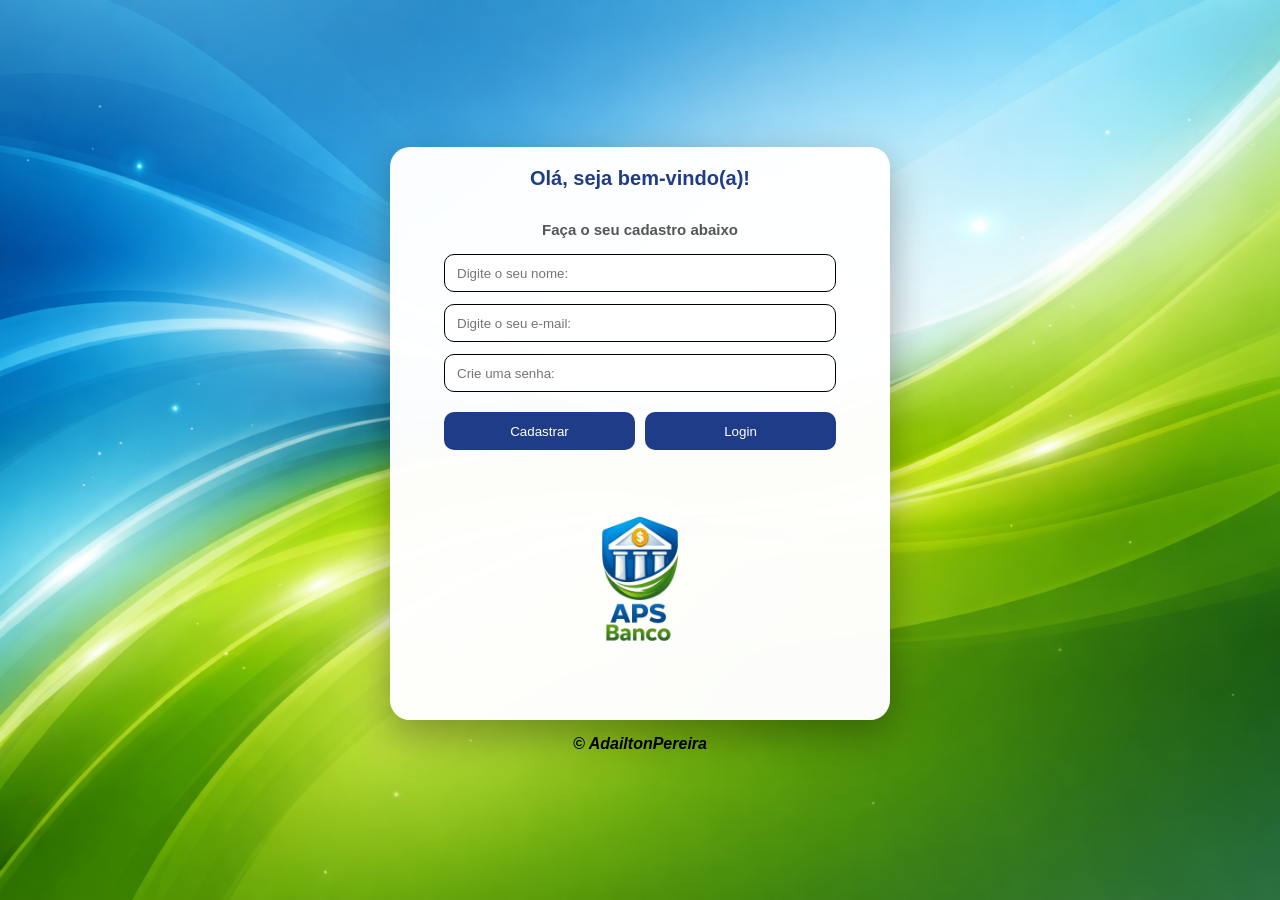
<file: frontend/index.html>
<!DOCTYPE html>
<html lang="en">
<head>
    <meta charset="UTF-8">
    <meta name="viewport" content="width=device-width, initial-scale=1.0">
    <title>Cadastrar - APS Sistema Bancário</title>
    <link rel="stylesheet" href="cadastro/cadastro.css">
</head>
<body>

    <section class = "card">
        <h1 id="tituloCadastro"> Olá, seja bem-vindo(a)! </h1>
        <h2 id="tituloCadastro2">Faça o seu cadastro abaixo</h2>

        <form class="form" id="formCadastro">
            <input type="text" name="nome" id="nome" placeholder="Digite o seu nome:" required>
            <input type="email" name="e-mail" id="email" placeholder="Digite o seu e-mail:" required>
            <input type="password" name="senha" id="senha" placeholder="Crie uma senha:" required>  
            
            <div class="botoes">
               <button type="submit" id="cadastro">Cadastrar</button>
               <button type="button" id="jaTemConta">Login</button>
            </div>
        </form>

            <img src="imagens/bancoaps__3_-removebg-preview.png" alt="logo" id="img">

            <div id="msg">
    </section>

    <script src="cadastro/cadastro.js"></script>

    <footer>
        <p>&copy; AdailtonPereira</p>
    </footer>
    
</body>
</html>
</file>
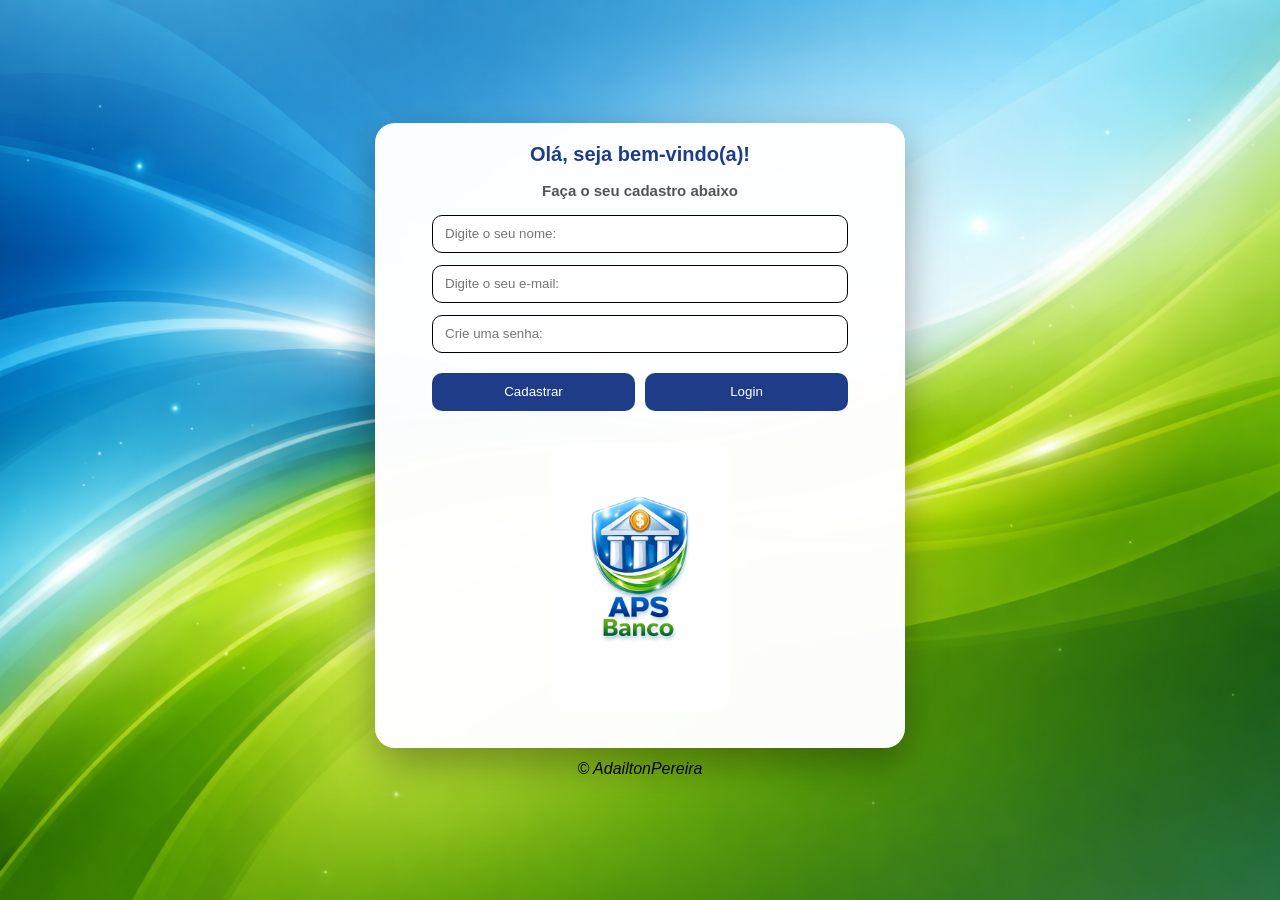
<file: frontend/sistemaBancario/index.html>
<!DOCTYPE html>
<html lang="en">
<head>
    <meta charset="UTF-8">
    <meta name="viewport" content="width=device-width, initial-scale=1.0">
    <title>Cadastrar - APS Sistema Bancário</title>
    <link rel="stylesheet" href="cadastro.css">
</head>
<body>

    <section class = "card">
        <h1 id="tituloCadastro"> Olá, seja bem-vindo(a)! </h1>
        <h2 id="tituloCadastro2">Faça o seu cadastro abaixo</h2>

        <form class="form" id="formCadastro">
            <input type="text" name="nome" id="nome" placeholder="Digite o seu nome:" required>
            <input type="email" name="e-mail" id="email" placeholder="Digite o seu e-mail:" required>
            <input type="password" name="senha" id="senha" placeholder="Crie uma senha:" required>  
            
            <div class="botoes">
               <button type="submit" id="cadastro">Cadastrar</button>
               <button type="button" id="jaTemConta">Login</button>
            </div>
        </form>

            <img src="logoimg.png" alt="logo" id="img">

            <div id="msg">
    </section>

    <script src="cadastro.js"></script>

    <footer>
        <p>&copy; AdailtonPereira</p>
    </footer>
    
</body>
</html>
</file>
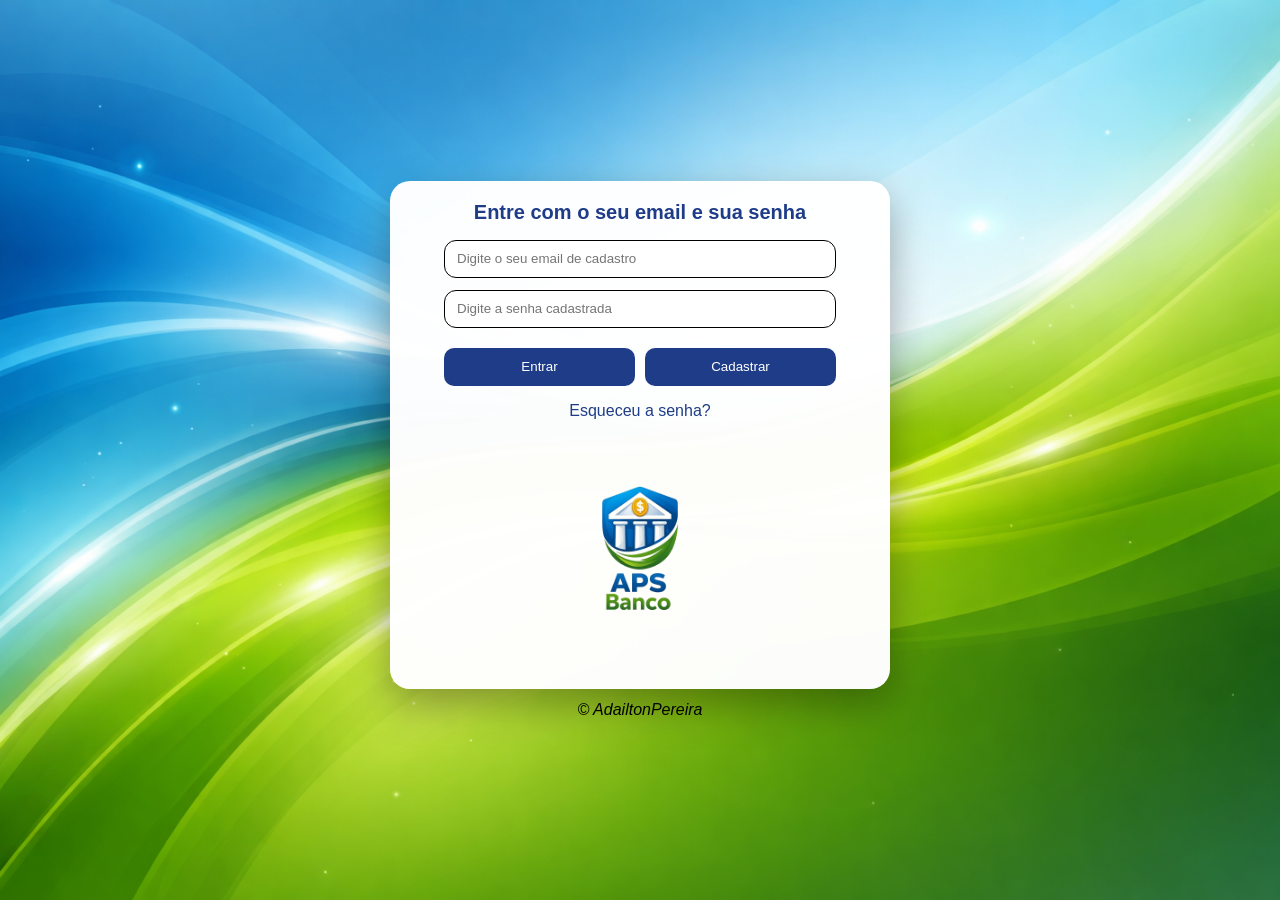
<file: frontend/login.html>
<!DOCTYPE html>
<html lang="en">
<head>
    <meta charset="UTF-8">
    <meta name="viewport" content="width=device-width, initial-scale=1.0">
    <title>Login - APS Sistema Bancário</title>
    <link rel="stylesheet" href="login.css">
</head>
<body>
    <section class="card">
        <h1 class="tituloLogin">Entre com o seu email e sua senha</h1>

        <form id="formLogin" class="form">
            <input type="email" name="email" id="email" placeholder="Digite o seu email de cadastro" required>
            <input type="password" name="senha" id="senha" placeholder="Digite a senha cadastrada" required>

            <div class="botoes">
            <button type="submit" id="login">Entrar</button>
            <button type="button" id="cadastroTela">Cadastrar</button>
        </div>
        </form>

        <div class="esqueceuSenha">
            <a href="esqueci-senha.html" class="esqueceuSenha">Esqueceu a senha?</a>
        </div>

        <img src="bancoaps__3_-removebg-preview.png" alt="logo" class="img">

        <div id="msg"></div>

        

    </section>

    <footer>
        &copy; AdailtonPereira
    </footer>

<script src="login.js"></script>
</body>
</html>
</file>
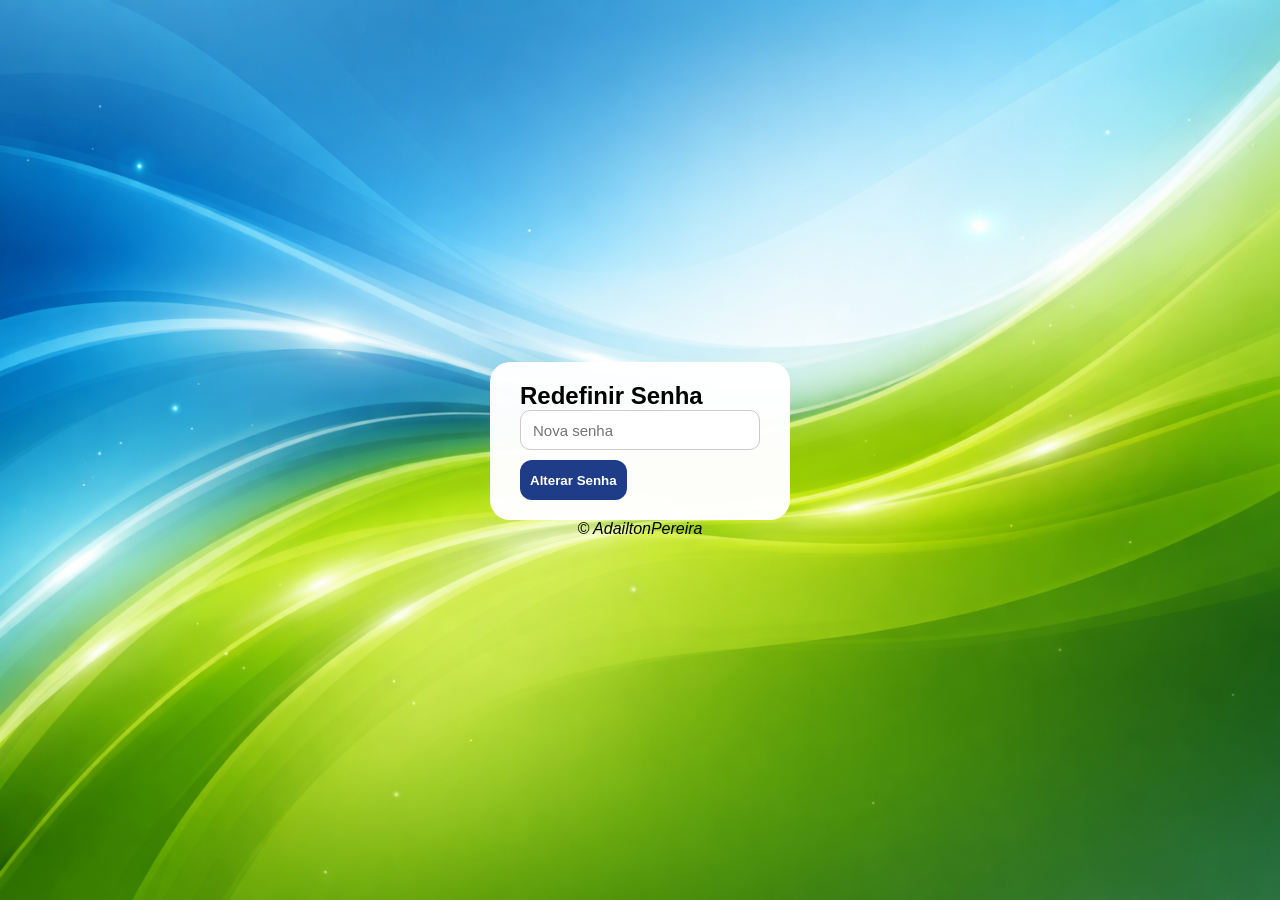
<file: frontend/reset-senha.html>
<!DOCTYPE html>
<html lang="en">
<head>
    <meta charset="UTF-8">
    <meta name="viewport" content="width=device-width, initial-scale=1.0">
    <title>Reset Senha</title>
    <link rel="stylesheet" href="reset-senha.css">
</head>
<body>
    <section id="card">
        <div id="formResetSenha">
            <h2>Redefinir Senha</h2>

            <input type="password" id="novaSenha" placeholder="Nova senha">
            <button onclick="resetarSenha()">Alterar Senha</button>
        </div>
    </section>
</body>

<footer>
        <p>&copy; AdailtonPereira</p>
</footer>

<script src="reset.js"></script>
</html>
</file>
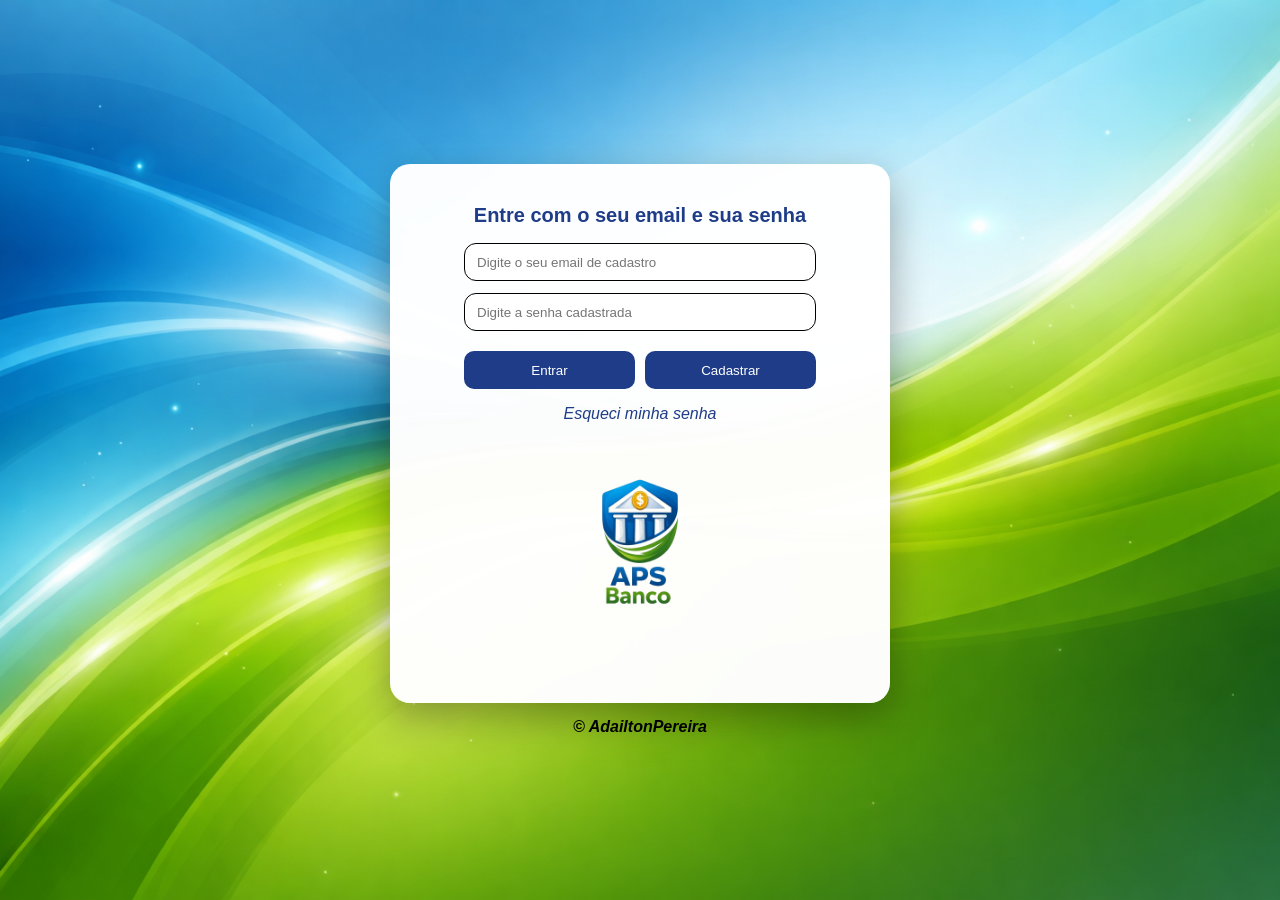
<file: frontend/login/login.html>
<!DOCTYPE html>
<html lang="pt-BR">

<head>
    <meta charset="UTF-8">
    <meta name="viewport" content="width=device-width, initial-scale=1.0">

    <title>Login - APS Sistema Bancário</title>

    <link rel="stylesheet" href="login.css">
</head>

<body>

    <section class="card">

        <h1 class="tituloLogin">
            Entre com o seu email e sua senha
        </h1>

        <form id="formLogin" class="form">

            <input
                type="email"
                name="email"
                id="email"
                placeholder="Digite o seu email de cadastro"
                required
            >

            <input
                type="password"
                name="senha"
                id="senha"
                placeholder="Digite a senha cadastrada"
                required
            >

            <div class="botoes">

                <button type="submit" id="login">
                    Entrar
                </button>

                <button type="button" id="cadastroTela">
                    Cadastrar
                </button>

            </div>

        </form>

        <div class="esqueciSenha">
            <a href="../esqueci-senha/esqueci-senha.html">
                Esqueci minha senha
            </a>
        </div>

        <img
            src="../imagens/bancoaps__3_-removebg-preview.png"
            alt="Logo APS Sistema Bancário"
            class="img"
        >

        <div id="msg"></div>

    </section>

    <footer>
        &copy; AdailtonPereira
    </footer>

    <script src="login.js"></script>

</body>

</html>
</file>
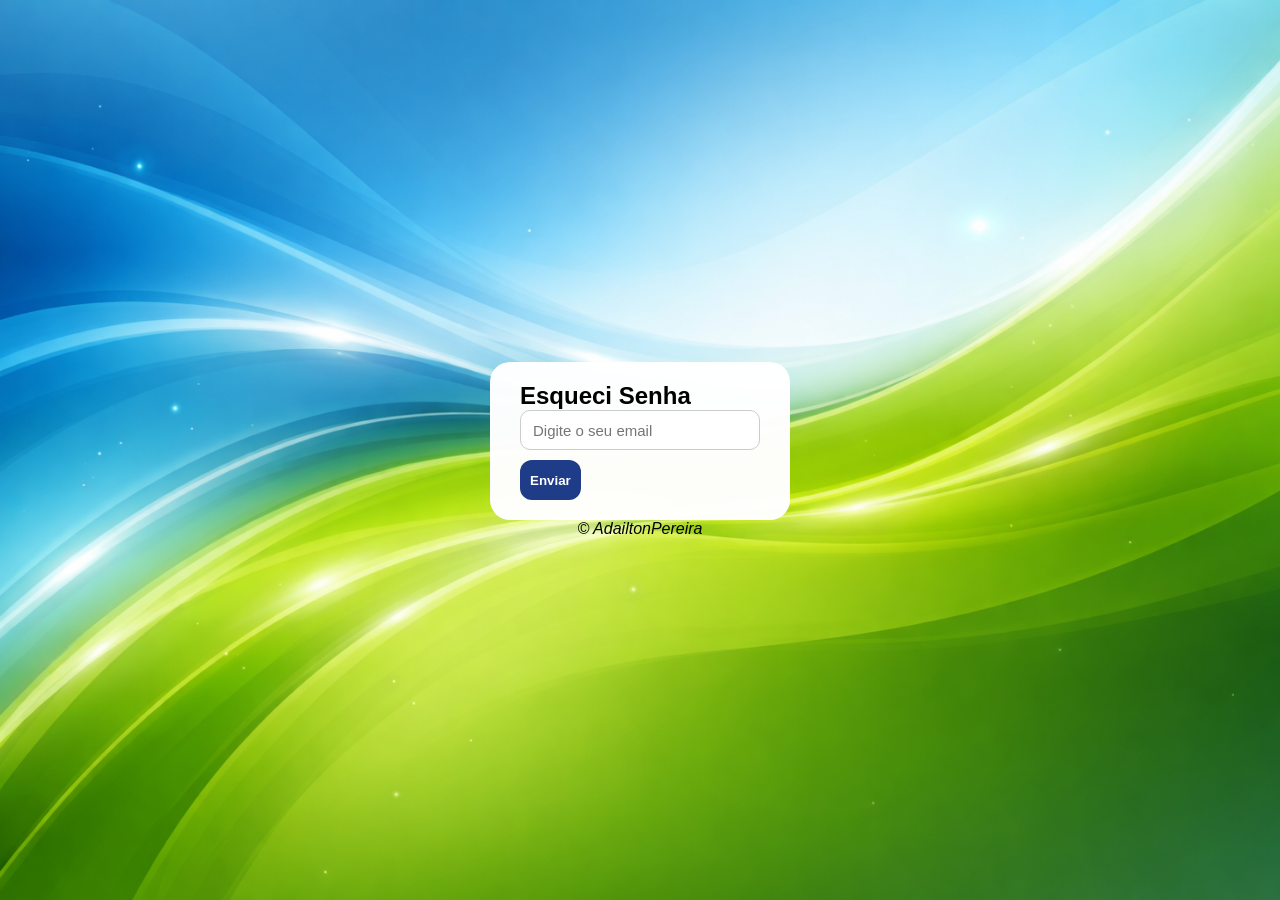
<file: frontend/sistemaBancario/esqueci-senha.html>
<!DOCTYPE html>
<html lang="en">
<head>
    <meta charset="UTF-8">
    <meta name="viewport" content="width=device-width, initial-scale=1.0">
    <title>Esqueci Senha</title>
    <link rel="stylesheet" href="esqueci-senha.css">
</head>
<body>
   <section id="card">
    <div id="formDeEsqueceuSenha">
        <h2>Esqueci Senha</h2>
        <input type="email" placeholder="Digite o seu email" id="email">
        <button onclick="enviarEmail()">Enviar</button>
    </div>
   </section> 
   
<footer>
        <p>&copy; AdailtonPereira</p>
    </footer>

</body>
<script src="esqueci-senha.js"></script>
</html>
</file>
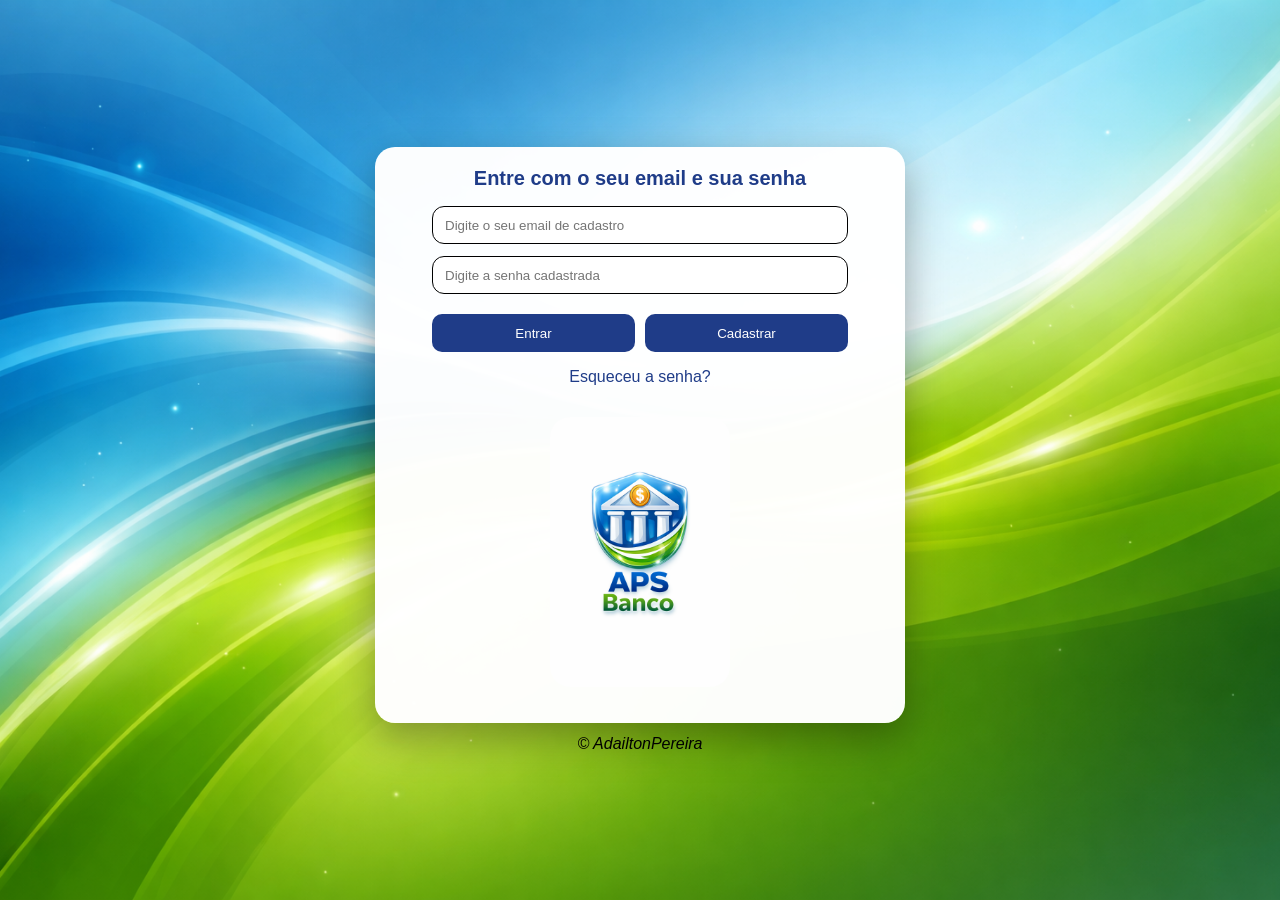
<file: frontend/sistemaBancario/login.html>
<!DOCTYPE html>
<html lang="en">
<head>
    <meta charset="UTF-8">
    <meta name="viewport" content="width=device-width, initial-scale=1.0">
    <title>Login - APS Sistema Bancário</title>
    <link rel="stylesheet" href="login.css">
</head>
<body>
    <section class="card">
        <h1 class="tituloLogin">Entre com o seu email e sua senha</h1>

        <form id="formLogin" class="form">
            <input type="email" name="email" id="email" placeholder="Digite o seu email de cadastro" required>
            <input type="password" name="senha" id="senha" placeholder="Digite a senha cadastrada" required>

            <div class="botoes">
            <button type="submit" id="login">Entrar</button>
            <button type="button" id="cadastroTela">Cadastrar</button>
        </div>
        </form>

        <div class="esqueceuSenha">
            <a href="esqueci-senha.html" class="esqueceuSenha">Esqueceu a senha?</a>
        </div>

        <img src="logoimg.png" alt="logo" class="img">

        <div id="msg"></div>

        

    </section>

    <footer>
        &copy; AdailtonPereira
    </footer>

<script src="login.js"></script>
</body>
</html>
</file>
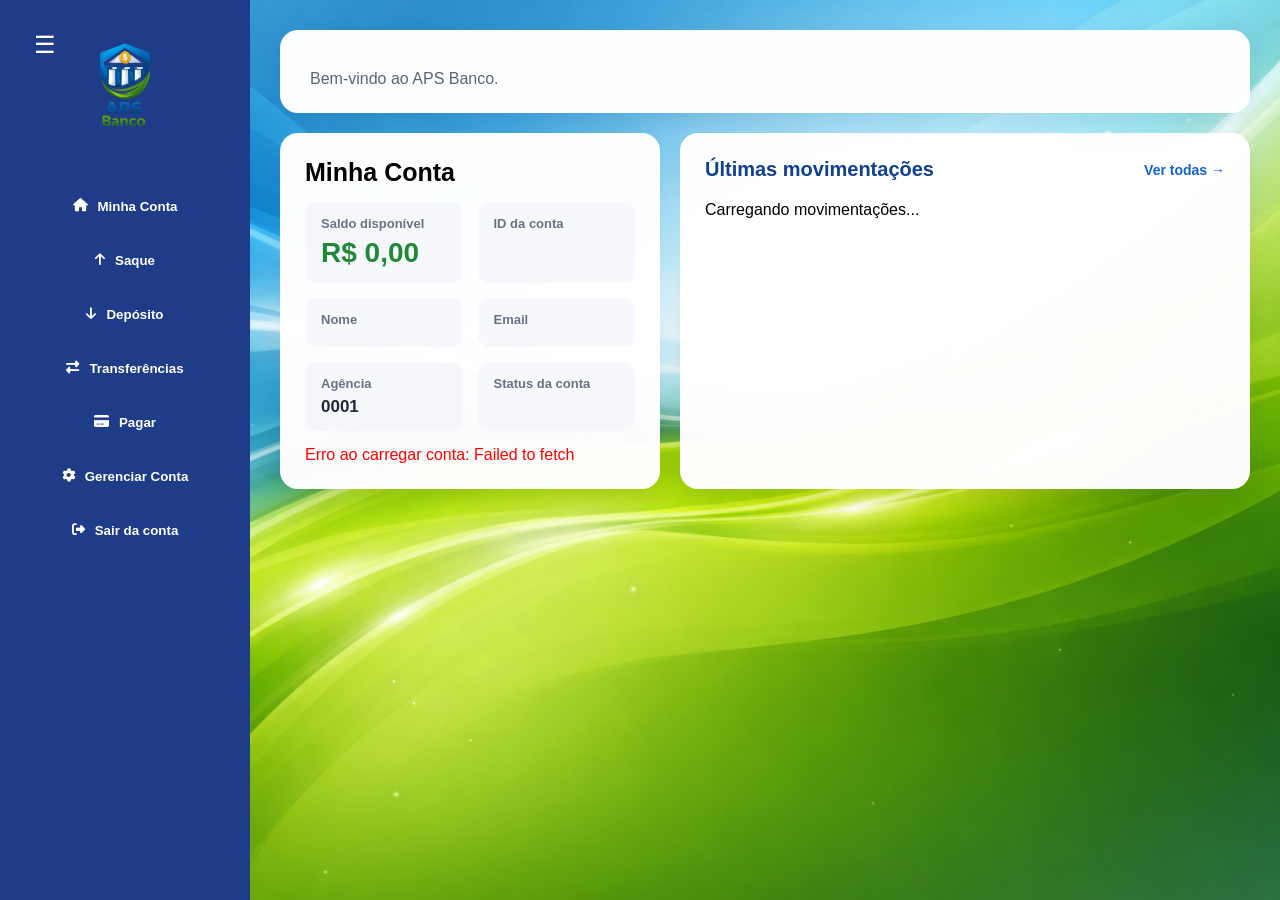
<file: frontend/telaInicial/telainicial.html>
<!DOCTYPE html>
<html lang="pt-BR">

<head>
    <meta charset="UTF-8">
    <meta name="viewport" content="width=device-width, initial-scale=1.0">
    <title>Tela Inicial - APS - Sistema Bancário</title>
    <link rel="stylesheet" href="telainicial.css">
    <link rel="stylesheet" href="https://cdnjs.cloudflare.com/ajax/libs/font-awesome/6.7.2/css/all.min.css" </head>

<body>


    <aside id="sidebar">
        <img src="../imagens/bancoaps__3_-removebg-preview.png" alt="logo" id="img">

        <div class="botoes">
            <button id="btnConta"> <i class="fa-solid fa-house"></i>Minha Conta</button>
            <button id="btnsaque"><i class="fa-solid fa-arrow-up"></i>Saque</button>
            <button id="btndeposito"><i class="fa-solid fa-arrow-down"></i> Depósito</button>
            <button id="btntransferencia"><i class="fa-solid fa-right-left"></i>Transferências</button>
            <button id="btnPagar"><i class="fa-solid fa-credit-card"></i>Pagar</button>
            <button id="btngerenciarConta"><i class="fa-solid fa-gear"></i>Gerenciar Conta</button>
            <button id="btnLogout"><i class="fa-solid fa-right-from-bracket"></i>Sair da conta</button>
        </div>
    </aside>

    <main>

        <button id="btnMenu">☰</button>
        <section id="dashboard">

            <div id="cardBoasVindas" class="card-dashboard">
                <h1 id="boasVindas"></h1>
                <p>Bem-vindo ao APS Banco.</p>
            </div>

            <div id="conta" class="card-dashboard">
                <h1>Minha Conta</h1>

                <div class="dados-conta">
                    <div>
                        <span>Saldo disponível</span>
                        <strong id="valorSaldoConta">R$ 0,00</strong>
                    </div>

                    <div>
                        <span>ID da conta</span>
                        <strong id="idConta"></strong>
                    </div>
                </div>

                <div class="dados-pessoais">
                    <div>
                        <span>Nome</span>
                        <strong id="nomeCliente"></strong>
                    </div>

                    <div>
                        <span>Email</span>
                        <strong id="emailCliente"></strong>
                    </div>
                </div>

                <div class="dados-conta">
                    <div>
                        <span>Agência</span>
                        <strong>0001</strong>
                    </div>

                    <div>
                        <span>Status da conta</span>
                        <strong id="statusConta"></strong>
                    </div>
                </div>

                <p id="msgConta"></p>
            </div>

            <div id="movimentacoes" class="card-dashboard">
                <div class="titulo-movimentacoes">
                    <h2>Últimas movimentações</h2>
                    <button id="verTodas" class="verTodas">Ver todas → </button>
                </div>

                <div id="listarMovimentacoes">
                    <p>Carregando movimentações...</p>
                </div>
            </div>
        </section>

        <div id="saque" class="secao" style="display: none;">

            <div class="card-operacao">

                <h2>Realizar saque</h2>

                <p class="descricao-operacao">
                    Informe o valor que deseja retirar da sua conta.
                </p>

                <label for="valorSaque">Valor do saque</label>

                <input type="number" id="valorSaque" placeholder="Digite o valor" min="0.01" step="0.01" required>

                <button id="confirmarSaque">Sacar</button>

                <p id="msgSaque"></p>

            </div>


            <div class="card-operacao">

                <div class="titulo-operacao">

                    <h2>Últimos saques</h2>

                    <button id="verTodas" class="verTodas">
                        Ver todos →
                    </button>

                </div>

                <div id="listarSaques">
                    <p>Carregando saques...</p>
                </div>

            </div>

        </div>


        <div id="deposito" class="secao" style="display: none;">

            <div class="card-operacao">

                <h2>Realizar depósito</h2>

                <p class="descricao-operacao">
                    Informe o valor que deseja adicionar à sua conta.
                </p>

                <label for="valorDeposito">Valor do depósito</label>

                <input type="number" id="valorDeposito" placeholder="Digite o valor" min="0.01" step="0.01" required>

                <button id="confirmarDeposito">
                    Depositar
                </button>

                <p id="msgDeposito"></p>

            </div>


            <div class="card-operacao">

                <div class="titulo-operacao">

                    <h2>Últimos depósitos</h2>

                    <button id="verTodas" class="verTodas">
                        Ver todos →
                    </button>

                </div>

                <div id="listarDepositos">
                    <p>Carregando depósitos...</p>
                </div>

            </div>

        </div>


        <div id="transferencia" class="secao" style="display: none;">

            <div class="card-operacao">

                <h2>Realizar transferência</h2>

                <p class="descricao-operacao">
                    Preencha os dados da conta que receberá a transferência.
                </p>

                <label for="idDestino">ID da conta de destino</label>

                <input type="number" id="idDestino" placeholder="Digite o ID da conta" required>

                <label for="valorTransferencia">Valor da transferência</label>

                <input type="number" id="valorTransferencia" placeholder="Digite o valor" min="0.01" step="0.01"
                    required>

                <label for="senhaTransferir">Sua senha</label>

                <input type="password" id="senhaTransferir" placeholder="Digite sua senha" required>

                <button id="confirmarTransferencia">
                    Transferir
                </button>

                <p id="msgTransferencia"></p>

            </div>


            <div class="card-operacao">

                <div class="titulo-operacao">

                    <h2>Últimas transferências</h2>

                    <button id="verTodas" class="verTodas">
                        Ver todas →
                    </button>

                </div>

                <div id="listarTransferencias">
                    <p>Carregando transferências...</p>
                </div>

            </div>

        </div>


        <div id="pagar" class="secao" style="display: none;">

            <div class="card-operacao">

                <h2>Realizar pagamento</h2>

                <p class="descricao-operacao">
                    Informe o código do pagamento que deseja realizar.
                </p>

                <label for="idCodigo">Código do pagamento</label>

                <input type="text" id="idCodigo" placeholder="Digite o código" required>

                <button id="confirmarPagamento">
                    Pagar
                </button>

                <p id="msgPagar"></p>

            </div>


            <div class="card-operacao">

                <div class="titulo-operacao">

                    <h2>Últimos pagamentos</h2>

                    <button id="verTodas" class="verTodas">
                        Ver todos →
                    </button>

                </div>

                <div id="listarPagamentos">
                    <p>Carregando pagamentos...</p>
                </div>

            </div>

        </div>


        <div id="gerenciarConta" class="secao" style="display: none;">

            <div class="cabecalho-secao">
                <h2>Gerenciar conta</h2>

                <p>
                    Gerencie os dados e as configurações da sua conta.
                </p>
            </div>

            <div id="opcoesConta" class="grid-gerenciamento">

                <button id="btnStatusConta" class="card-gerenciamento">
                    <span class="icone-gerenciamento">◉</span>

                    <strong>Status da conta</strong>

                    <small>
                        Ative ou desative sua conta
                    </small>
                </button>

                <button id="btnAtualizar" class="card-gerenciamento">
                    <span class="icone-gerenciamento">✎</span>

                    <strong>Atualizar dados</strong>

                    <small>
                        Altere seu nome ou email
                    </small>
                </button>

                <div id="btnHistorico" class="card-gerenciamento card-historico">

                    <div class="cabecalho-historico">
                        <span class="icone-gerenciamento">☷</span>

                        <strong>Histórico</strong>

                        <small>
                            Consulte suas movimentações
                        </small>
                    </div>

                    <form id="formHistorico">

                        <div class="filtros-historico">

                            <div class="grupo-filtro">
                                <span class="titulo-filtro">TIPO DA OPERAÇÃO</span>

                                <label>
                                    <input type="checkbox" id="opcaoPagamento" value="PAGAMENTO">
                                    PAGAMENTOS
                                </label>

                                <label>
                                    <input type="checkbox" id="opcaoSaque" value="SAQUE">
                                    SAQUES
                                </label>

                                <label>
                                    <input type="checkbox" id="opcaoDepositos" value="DEPOSITO">
                                    DEPÓSITOS
                                </label>

                                <label>
                                    <input type="checkbox" id="opcaoTransferencias">
                                    TRANSFERÊNCIAS
                                </label>

                                <div class="subOpcoes" id="subOpcoesTransferencia" style="display: none;">

                                    <label>
                                        <input type="checkbox" id="opcaoTransferenciaSaida" value="TRANSFERENCIA_SAIDA">
                                        TRANSFERÊNCIAS DE SAÍDA
                                    </label>

                                    <label>
                                        <input type="checkbox" id="opcaoTransferenciaEntrada"
                                            value="TRANSFERENCIA_ENTRADA">
                                        TRANSFERÊNCIAS DE ENTRADA
                                    </label>

                                </div>
                            </div>


                            <div class="grupo-filtro">
                                <span class="titulo-filtro">DATA DA OPERAÇÃO</span>

                                <input type="date" id="dataHistorico">
                            </div>


                            <div class="grupo-filtro">
                                <span class="titulo-filtro">VALOR DA OPERAÇÃO</span>

                                <input type="number" id="valorHistorico" step="0.01" min="0"
                                    placeholder="Digite o valor">
                            </div>

                        </div>


                        <div class="acoes-historico">

                            <button type="submit" id="btnConsultar">
                                CONSULTAR
                            </button>

                            <button type="reset" id="btnLimpar">
                                LIMPAR FILTROS
                            </button>

                        </div>

                    </form>

                </div>

                <button id="btnDeletar" class="card-gerenciamento card-perigo">
                    <span class="icone-gerenciamento">⚠</span>

                    <strong>Apagar conta</strong>

                    <small>
                        Excluir permanentemente sua conta
                    </small>
                </button>

            </div>

            <div id="conteudoGerenciar"></div>

        </div>

    </main>
    <script src="telainicial.js"></script>
</body>

</html>
</file>
<file: frontend/cadastro/cadastro.css>
* {
    margin: 0;
    padding: 0;
    box-sizing: border-box;
}

body {
    background-image: url("../imagens/fundobanco.png");
    font-family: 'Lucida Sans', Geneva, Verdana, sans-serif;
    background-repeat: no-repeat;
    background-size: cover;
    background-position: center;

    min-height: 100vh;

    display: flex;
    flex-direction: column;
    justify-content: center;
    align-items: center;
}

.card {
    background: rgba(255, 255, 255, 0.98);
    border-radius: 20px;
    box-shadow: 0 15px 40px rgba(0, 0, 0, 0.35);

    padding: 5px 5px 0 5px;

    display: flex;
    flex-direction: column;
    align-items: center;
    gap: 16px;
}

#tituloCadastro {
    color: #1f3c88;
    margin-top: 15px;
    font-size: 20px;
    text-align: center;
    white-space: nowrap;
}

#tituloCadastro2 {
    font-size: 15px;
    color: #555;
    margin-top: 15px;
    text-align: center;
    white-space: nowrap;
}

section {
    width: 90%;
    max-width: 500px;
    padding: 30px;
}

#msg {
    margin-bottom: 20px;
}

.form {
    width: 100%;
    display: flex;
    flex-direction: column;
    align-items: center;
    gap: 12px;
}

input {
    width: 80%;
    height: 38px;
    border-radius: 10px;
    border: 1px solid black;
    padding: 0 12px;
    transition: 0.3s;
}

input:focus {
    outline: none;
    border-color: #1f3c88;
    box-shadow: 0 0 5px rgba(31, 60, 136, 0.4);
}

.botoes {
    width: 80%;
    display: flex;
    gap: 10px;
    margin-top: 8px;
}

button {
    flex: 1;
    height: 38px;
    border-radius: 10px;
    background-color: #1f3c88;
    color: white;
    border: none;
    cursor: pointer;
}

button:hover {
    color: rgb(154, 122, 122);
}

#img {
    width: 180px;
    margin-top: 15px;
    border-radius: 20px;
}

footer {
    margin-top: 15px;
    font-style: italic;
    font-weight: bold;

}

/* Mobile */
@media (max-width: 768px) {
    section {
        flex-direction: column;
        align-items: center;
    }

    #img {
        width: 150px;
        margin-left: 20px;
    }
}
</file>
<file: frontend/sistemaBancario/cadastro.css>
* {
  margin: 0; /*remove margens padrao do navegador e padding tb */
  padding: 0;
  box-sizing: border-box; /*usar sempre no começo*/
}

body {
  background-image: url(fundobanco.png);
  font-family: 'Lucida Sans', Geneva, Verdana, sans-serif;
  background-repeat: no-repeat;
  background-size: cover;
  background-position: center;


  min-height: 100vh;/*vai ter no minimo a altura da tela*/
  display: flex; /*ativa o flexbox, e os outros codigos basicamente centraliza o card*/
  flex-direction: column;
  justify-content: center;
  align-items: center;

}

.card{
  background: rgba(255, 255, 255, 0.98);
  border-radius: 20px;
  box-shadow: 0 15px 40px rgba(0,0,0,0.35);

  padding: 5px 5px 0px 5px;
  display: flex;
  flex-direction: column;/*faz os itens ficarem em coluna, um embaixo do outro*/
  align-items: center;
  gap: 16px;
}

#tituloCadastro{
  font-size:20px;
  margin-top: 15px;
  color:#1f3c88;
  text-align: center;
  white-space: nowrap;
}

#tituloCadastro2{
  font-size: 15px;
  color:#555;
  text-align: center;
  white-space: nowrap;
}

section{
  width: 90%;
  max-width: 530px;
  padding: 30px;
}

#msg{
  margin-bottom: 20px;
}

.form{
  width: 100%;
  display: flex;
  flex-direction: column;
  align-items: center;
  gap:12px;
}

input{
  width: 80%;
  height: 38px;
  border-radius: 10px;
  border:1px solid black;
  padding: 0px 12px;
  transition: 0.3s;
}

input:focus{
  outline: none;
  border-color: #1f3c88;
  box-shadow: 0 0 5px rgba(31,60,136,0.4);
}

.botoes{
  width: 80%;
  display: flex;
  gap:10px;
  margin-top: 8px;
}

button{
  flex:1;
  height: 38px;
  border-radius: 10px;
  background-color: #1f3c88;
  color: white;
  border: none;
  cursor: pointer;
}

button:hover{
  color:rgb(154,122,122);
}

#img{
  width: 180px;
  margin-top: 15px;
  border-radius: 20px;
}

footer{
  margin-top: 12px;
  font-style: italic;
}

/*parte mobile*/
@media (max-width: 768px) {
  section {
    flex-direction: column; 
    align-items: center;
  }

  #img {
    width: 150px;
    margin-left: 20px;
  }

@media (max-width: 1024px) {
  section{
    flex-direction: column;
    align-items: center;
  }
  #img{
    width: 150px;
    margin-left: 20px;
  }
}
}
</file>
<file: frontend/login.css>
*{
    margin: 0;
    padding: 0;
    box-sizing: border-box;
}

body{
    background-image: url("fundobanco.png");
    background-repeat: no-repeat;
    background-size: cover;
    background-position: center;
    font-family: 'Lucida Sans', Geneva, Verdana, sans-serif;

    min-height: 100vh;
    display: flex;
    flex-direction: column;
    justify-content: center;
    align-items: center;
}

.card{
    background: rgba(255, 255, 255, 0.98);
    border-radius: 20px;
    box-shadow: 0 15px 40px rgba(0,0,0,0.35);

    padding: 5px 5px 0px 5px;
    display: flex;
    align-items: center;
    flex-direction: column;
    gap: 16px;
}

.tituloLogin{
    color: #1f3c88;
    margin-top: 15px;
    font-size: 20px;
    text-align: center;
    white-space: nowrap;
}

form{
    width: 100%;
    display: flex;
    flex-direction: column;
    align-items: center;
    gap: 12px;
}

section{
    width: 90%;
    max-width: 500px;
    padding: 30px;
}

#msg{
 margin-bottom: 20px;
}

input{
    width: 80%;
    height: 38px;
    border-radius: 12px;
    border: 1px solid black;
    padding: 0px 12px;
    transition: 0.3s;
}

input:focus{
    outline: none;
    border-color:#1f3c88;
    box-sizing: 0px 0px 5px rgba(31,60,136,0.4);
}

.botoes{
  width: 80%;
  display: flex;
  gap:10px;
  margin-top: 8px;
}

button{
    flex:1;
    height: 38px;
    border-radius: 10px;
    background-color: #1f3c88;
    color: white;
    border: none;
    cursor: pointer;
}

.esqueceuSenha{
    text-decoration: none;
    color: #1f3c88;
    font-style: bold;
}

.esqueceuSenha:hover{
    color: #000;
}

button:hover{
    color:rgb(154,122,122);
}

.img{
    width: 180px;
    margin-top: 15px;
    border-radius: 20px;
}

footer{
  margin-top: 12px;
  font-style: italic;
}

@media (max-width: 768px) {
    section{
        flex-direction: column;
        align-items: center;
    }

    .img{
        width: 150px;
        margin-left: 20px;
    }
}

@media (max-width: 1024px) {
    section{
        flex-direction: column;
        align-items: center;
    }

    .img{
        width: 150px;
        margin-left: 20px;
    }
}
</file>
<file: frontend/login/login.css>
* {
    margin: 0;
    padding: 0;
    box-sizing: border-box;
}

body {
    background-image: url("../imagens/fundobanco.png");
    background-repeat: no-repeat;
    background-size: cover;
    background-position: center;

    font-family: 'Lucida Sans', Geneva, Verdana, sans-serif;

    min-height: 100vh;

    display: flex;
    flex-direction: column;
    justify-content: center;
    align-items: center;
}



.card {
    width: 500px;
    max-width: 90%;

    background: rgba(255, 255, 255, 0.98);
    border-radius: 20px;
    box-shadow: 0 15px 40px rgba(0, 0, 0, 0.35);

    padding: 35px 30px 20px;

    display: flex;
    flex-direction: column;
    align-items: center;
    gap: 16px;
}



.tituloLogin {
    color: #1f3c88;

    margin-top: 5px;

    font-size: 20px;

    text-align: center;
}



form {
    width: 100%;

    display: flex;
    flex-direction: column;
    align-items: center;

    gap: 12px;
}



input {
    width: 80%;
    height: 38px;

    border-radius: 12px;

    border: 1px solid black;

    padding: 0 12px;

    transition: 0.3s;
}

input:focus {
    outline: none;

    border-color: #1f3c88;

    box-shadow: 0 0 5px rgba(31, 60, 136, 0.4);
}



.botoes {
    width: 80%;

    display: flex;

    gap: 10px;

    margin-top: 8px;
}

button {
    flex: 1;

    height: 38px;

    border-radius: 10px;

    background-color: #1f3c88;

    color: white;

    border: none;

    cursor: pointer;
}

button:hover {
    color: rgb(154, 122, 122);
}



.esqueciSenha {
    margin-top: 0;
}

.esqueciSenha a{
    text-decoration: none;
    color: #1f3c88;
    font-style: italic;
}

.esqueciSenha a:hover {
    color: #000;
}



.img {
    width: 180px;

    margin-top: 5px;

    border-radius: 20px;

    display: block;
}



#msg {
    width: 100%;
    height: 20px;
    text-align: center;
    margin: 0;
}



footer {
    margin-top: 15px;
    font-weight: bold;
    font-style: italic;
}



@media (max-width: 768px) {

    .card {
        width: 90%;
        max-width: 500px;
    }

    .tituloLogin {
        font-size: 18px;
    }

    .img {
        width: 150px;
    }
}
</file>
<file: frontend/sistemaBancario/esqueci-senha.css>
* {
  margin: 0; /*remove margens padrao do navegador e padding tb */
  padding: 0;
  box-sizing: border-box; /*usar sempre no começo*/
}

body{
    background-image: url(fundobanco.png);
    background-repeat: no-repeat;
    font-family: 'Lucida Sans', Geneva, Verdana, sans-serif;
    background-size:cover;
    background-position: center;
    height: 100vh;
    display: flex;
    flex-direction: column;
    justify-content: center;
    align-items: center;
}

#card{
   width: 95%;
   background: rgba(255, 255, 255, 0.98);
   border-radius: 20px;
   max-width: 300px;
   display: flex;
   flex-direction: column;
   align-items: center;
   gap: 30px;
   padding: 20px 30px;
 
}


button{
    height: 40px;
    border-radius: 12px;
    padding: 10px;
    background-color: #1f3c88;
    color: white;
    border: none;
    font-weight: 600;
    cursor: pointer;
    transition: all 0.3 ease;
    margin-top: 10px;
}

button:hover{
    background-color: #162d66;
    transform: translateY(-2px);
}

input{
    width: 100%;
    max-width: 250px;
    height: 40px;
    border-radius: 10px;
    border: 1px solid #ccc;
    padding: 0px 12px;
    transition: 0.3s;
    font-size: 15px;
}

input:focus{
    outline: none;
    border-color: #1f3c88;
    box-shadow: 0 0 8px rgba(31,60,136,0.3);

}

footer{
  font-style: italic;
  flex-direction: row;
  align-items: center;
}
</file>
<file: frontend/sistemaBancario/login.css>
*{
    margin: 0;
    padding: 0;
    box-sizing: border-box;
}

body{
    background-image: url("fundobanco.png");
    background-repeat: no-repeat;
    background-size: cover;
    background-position: center;
    font-family: 'Lucida Sans', Geneva, Verdana, sans-serif;

    min-height: 100vh;
    display: flex;
    flex-direction: column;
    justify-content: center;
    align-items: center;
}

.card{
    background: rgba(255, 255, 255, 0.98);
    border-radius: 20px;
    box-shadow: 0 15px 40px rgba(0,0,0,0.35);

    padding: 5px 5px 0px 5px;
    display: flex;
    align-items: center;
    flex-direction: column;
    gap: 16px;
}

.tituloLogin{
    color: #1f3c88;
    margin-top: 15px;
    font-size: 20px;
    text-align: center;
    white-space: nowrap;
}

form{
    width: 100%;
    display: flex;
    flex-direction: column;
    align-items: center;
    gap: 12px;
}

section{
    width: 90%;
    max-width: 530px;
    padding: 30px;
}

#msg{
 margin-bottom: 20px;
}

input{
    width: 80%;
    height: 38px;
    border-radius: 12px;
    border: 1px solid black;
    padding: 0px 12px;
    transition: 0.3s;
}

input:focus{
    outline: none;
    border-color:#1f3c88;
    box-sizing: 0px 0px 5px rgba(31,60,136,0.4);
}

.botoes{
  width: 80%;
  display: flex;
  gap:10px;
  margin-top: 8px;
}

button{
    flex:1;
    height: 38px;
    border-radius: 10px;
    background-color: #1f3c88;
    color: white;
    border: none;
    cursor: pointer;
}

.esqueceuSenha{
    text-decoration: none;
    color: #1f3c88;
    font-style: bold;
}

.esqueceuSenha:hover{
    color: #000;
}

button:hover{
    color:rgb(154,122,122);
}

.img{
    width: 180px;
    margin-top: 15px;
    border-radius: 20px;
}

footer{
  margin-top: 12px;
  font-style: italic;
}

@media (max-width: 768px) {
    section{
        flex-direction: column;
        align-items: center;
    }

    .img{
        width: 150px;
        margin-left: 20px;
    }
}

@media (max-width: 1024px) {
    section{
        flex-direction: column;
        align-items: center;
    }

    .img{
        width: 150px;
        margin-left: 20px;
    }
}
</file>
<file: frontend/telaInicial/telainicial.css>
* {
    margin: 0;
    padding: 0;
    box-sizing: border-box;
}

body {
    min-height: 100vh;
    background-image: url("../imagens/fundobanco.png");
    background-repeat: no-repeat;
    background-size: cover;
    background-position: center;
    font-family: 'Lucida Sans', Geneva, Verdana, sans-serif;
}

#sidebar {
    position: fixed;
    top: 0;
    left: 0;
    width: 250px;
    height: 100vh;
    padding: 20px;
    background-color: #1f3c88;
    overflow: hidden;
    z-index: 1000;
    transition: width 0.3s ease;
}

#sidebar.escondida {
    width: 100px;
}

#img {
    display: block;
    width: 120px;
    max-width: 100%;
    height: auto;
    margin: 0 auto 30px;
    object-fit: contain;
}

#sidebar.escondida #img {
    width: 50px;
    margin-bottom: 30px;
}

.botoes {
    width: 100%;
    display: flex;
    flex-direction: column;
    align-items: center;
    gap: 12px;
    opacity: 1;
    transition: opacity 0.2s ease;
}

.botoes button {
    width: 210px;
    height: 42px;
    display: flex;
    align-items: center;
    justify-content: center;
    gap: 10px;
    padding: 10px;
    border: none;
    border-radius: 12px;
    background-color: #1f3c88;
    color: white;
    font-weight: 600;
    cursor: pointer;
    transition: all 0.3s ease;
}

.botoes button:hover {
    background-color: #162d66;
    transform: translateY(-2px);
}

#sidebar.escondida .botoes {
    opacity: 0;
    pointer-events: none;
}

#btnMenu {
    position: fixed;
    top: 20px;
    left: 20px;
    width: 50px;
    height: 50px;
    border: none;
    border-radius: 12px;
    background-color: #1f3c88;
    color: white;
    font-size: 24px;
    cursor: pointer;
    z-index: 1100;
}

#btnMenu:hover {
    background-color: #162d66;
}

main {
    width: calc(100% - 250px);
    margin-left: 250px;
    padding: 30px;
    transition: margin-left 0.3s ease, width 0.3s ease;
}

body:has(#sidebar.escondida) main {
    width: calc(100% - 100px);
    margin-left: 100px;
}

#dashboard {
    width: 100%;
    display: grid;
    grid-template-columns: minmax(0, 0.8fr) minmax(0, 1.2fr);
    gap: 20px;
}

.card-dashboard {
    min-width: 0;
    padding: 25px;
    background: rgba(255, 255, 255, 0.98);
    border-radius: 18px;
    box-shadow: 0 8px 25px rgba(0, 0, 0, 0.08);
}

.card-dashboard h1,
.card-dashboard h2 {
    margin-bottom: 15px;
}

.card-dashboard h1 {
    font-size: 25px;
}

.card-dashboard h2 {
    font-size: 20px;
    color: #123f91;
}

#cardBoasVindas {
    grid-column: 1 / -1;
    padding: 25px 30px;
}

#cardBoasVindas h1 {
    font-size: 26px;
}

#cardBoasVindas p {
    color: #5b6475;
    font-size: 16px;
}

#conta {
    min-height: 250px;
}

.dados-conta,
.dados-pessoais {
    display: flex;
    gap: 15px;
    margin-bottom: 15px;
}

.dados-conta > div,
.dados-pessoais > div {
    flex: 1;
    min-width: 0;
    display: flex;
    flex-direction: column;
    gap: 6px;
    padding: 14px 16px;
    background: rgba(245, 247, 251, 0.8);
    border-radius: 10px;
}

.dados-conta span,
.dados-pessoais span {
    color: #6b7280;
    font-size: 13px;
    font-weight: 600;
}

.dados-conta strong,
.dados-pessoais strong {
    color: #1f2937;
    font-size: 17px;
    overflow-wrap: anywhere;
}

#valorSaldoConta {
    color: #218838;
    font-size: 28px;
}

#statusConta {
    font-weight: bold;
}

#msgConta {
    margin-top: 10px;
}

#movimentacoes {
    min-height: 300px;
}

.titulo-movimentacoes,
.titulo-operacao {
    display: flex;
    align-items: center;
    justify-content: space-between;
    gap: 15px;
    margin-bottom: 20px;
}

.titulo-movimentacoes h2,
.titulo-operacao h2 {
    margin-bottom: 0;
}

.verTodas {
    width: auto;
    padding: 0;
    border: none;
    background: none;
    color: #1261d6;
    font-size: 14px;
    font-weight: 600;
    cursor: pointer;
    white-space: nowrap;
}

.verTodas:hover {
    background: none;
    color: #0d47a1;
}

.secao {
    width: 100%;
    display: flex;
    flex-direction: column;
    gap: 20px;
    padding: 0;
    background: transparent;
}

#saque,
#deposito,
#transferencia,
#pagar {
    display: grid;
    grid-template-columns: minmax(0, 0.85fr) minmax(0, 1.15fr);
    align-items: start;
    gap: 20px;
}

.card-operacao {
    width: 100%;
    min-width: 0;
    padding: 25px;
    background: rgba(255, 255, 255, 0.98);
    border-radius: 18px;
    box-shadow: 0 8px 25px rgba(0, 0, 0, 0.08);
}

.card-operacao h2 {
    margin-bottom: 10px;
    color: #123f91;
    font-size: 20px;
}

.descricao-operacao {
    margin-bottom: 22px;
    color: #6b7280;
    font-size: 14px;
    line-height: 1.5;
}

.card-operacao label {
    display: block;
    margin-bottom: 8px;
    color: #6b7280;
    font-size: 14px;
    font-weight: 600;
}

.card-operacao input {
    width: 100%;
    max-width: none;
    margin-bottom: 18px;
}

.card-operacao > button {
    width: 100%;
    height: 42px;
    border: none;
    border-radius: 10px;
    background-color: #1f3c88;
    color: white;
    font-size: 14px;
    font-weight: 600;
    cursor: pointer;
    transition: all 0.3s ease;
}

.card-operacao > button:hover {
    background-color: #162d66;
    transform: translateY(-1px);
}

.titulo-operacao button {
    width: auto;
    height: auto;
    padding: 0;
    background: none;
    color: #1261d6;
}

.titulo-operacao button:hover {
    background: none;
    color: #0d47a1;
    transform: none;
}

#listarSaques,
#listarDepositos,
#listarTransferencias,
#listarPagamentos {
    width: 100%;
}

.item-operacao {
    width: 100%;
    margin-bottom: 10px;
    padding: 14px 16px;
    background: rgba(245, 247, 251, 0.9);
    border-radius: 10px;
}

.item-operacao:last-child {
    margin-bottom: 0;
}

.item-operacao p {
    margin-bottom: 5px;
    color: #374151;
    font-size: 14px;
}

.item-operacao p:last-child {
    margin-bottom: 0;
}

.item-operacao strong {
    color: #1f2937;
}

input {
    width: 100%;
    max-width: 350px;
    height: 42px;
    padding: 0 12px;
    border: 1px solid #ccc;
    border-radius: 10px;
    font-size: 14px;
    transition: 0.3s;
}

input:focus {
    outline: none;
    box-shadow: 0 0 8px rgba(31, 60, 136, 0.3);
}

.cabecalho-secao {
    padding: 25px;
    background: rgba(255, 255, 255, 0.98);
    border-radius: 18px;
    box-shadow: 0 8px 25px rgba(0, 0, 0, 0.08);
}

.cabecalho-secao h2 {
    margin-bottom: 8px;
    color: #123f91;
    font-size: 22px;
}

.cabecalho-secao p {
    color: #6b7280;
    font-size: 14px;
}

.grid-gerenciamento {
    width: 100%;
    display: grid;
    grid-template-columns: repeat(2, minmax(0, 1fr));
    gap: 20px;
    align-items: start;
}

.card-gerenciamento {
    width: 100%;
    min-height: 150px;
    display: flex;
    flex-direction: column;
    align-items: flex-start;
    justify-content: center;
    gap: 8px;
    padding: 22px;
    border: none;
    border-radius: 18px;
    background: rgba(255, 255, 255, 0.98);
    box-shadow: 0 8px 25px rgba(0, 0, 0, 0.08);
    text-align: left;
    cursor: pointer;
    transition: 0.3s;
}

.card-gerenciamento:hover {
    transform: translateY(-3px);
    box-shadow: 0 12px 28px rgba(0, 0, 0, 0.12);
}

.icone-gerenciamento {
    color: #1f3c88;
    font-size: 25px;
}

.card-gerenciamento strong {
    color: #1f2937;
    font-size: 17px;
}

.card-gerenciamento small {
    color: #6b7280;
    font-size: 13px;
}

.card-perigo .icone-gerenciamento {
    color: #c62828;
}

.card-perigo strong {
    color: #b42318;
}

.card-historico {
    min-height: auto;
    padding: 22px;
    cursor: default;
    justify-content: flex-start;
}

.card-historico:hover {
    transform: none;
    box-shadow: 0 8px 25px rgba(0, 0, 0, 0.08);
}

.cabecalho-historico {
    width: 100%;
    display: flex;
    flex-direction: column;
    align-items: flex-start;
    gap: 7px;
    margin-bottom: 22px;
}

.cabecalho-historico .icone-gerenciamento {
    margin-bottom: 2px;
}

.cabecalho-historico strong {
    font-size: 17px;
}

.cabecalho-historico small {
    font-size: 13px;
}

#formHistorico {
    width: 100%;
}

.filtros-historico {
    width: 100%;
    display: flex;
    flex-direction: column;
    gap: 18px;
}

.grupo-filtro {
    width: 100%;
    display: flex;
    flex-direction: column;
    gap: 9px;
}

.titulo-filtro {
    color: #6b7280;
    font-size: 12px;
    font-weight: 700;
    letter-spacing: 0.3px;
}

.grupo-filtro > input {
    width: 100%;
    max-width: none;
    height: 42px;
}

.grupo-filtro:first-child {
    gap: 10px;
}

.grupo-filtro:first-child > label {
    width: 100%;
    min-height: 38px;
    display: flex;
    align-items: center;
    gap: 10px;
    padding: 8px 10px;
    border: 1px solid #e5e7eb;
    border-radius: 9px;
    background: #f9fafb;
    color: #374151;
    font-size: 13px;
    font-weight: 600;
    cursor: pointer;
    transition: background 0.2s, border-color 0.2s;
}

.grupo-filtro:first-child > label:hover {
    background: #f1f4f9;
    border-color: #cbd5e1;
}

.grupo-filtro:first-child input[type="checkbox"] {
    width: 17px;
    height: 17px;
    max-width: none;
    margin: 0;
    accent-color: #1f3c88;
    cursor: pointer;
    box-shadow: none;
}

.subOpcoes {
    width: 100%;
    display: flex;
    flex-direction: column;
    gap: 8px;
    margin-top: -2px;
    margin-left: 12px;
    padding-left: 14px;
    border-left: 2px solid #dbe3f3;
}

.subOpcoes label {
    width: 100%;
    min-height: 36px;
    display: flex;
    align-items: center;
    gap: 9px;
    padding: 7px 9px;
    border-radius: 8px;
    background: #f8fafc;
    color: #4b5563;
    font-size: 12px;
    font-weight: 600;
    cursor: pointer;
}

.subOpcoes input[type="checkbox"] {
    width: 16px;
    height: 16px;
    max-width: none;
    margin: 0;
    accent-color: #1f3c88;
    box-shadow: none;
}

.acoes-historico {
    width: 100%;
    display: flex;
    gap: 10px;
    margin-top: 22px;
}

.acoes-historico button {
    flex: 1;
    height: 42px;
    border: none;
    border-radius: 10px;
    font-size: 13px;
    font-weight: 600;
    cursor: pointer;
    transition: all 0.3s ease;
}

#btnConsultar {
    background: #1f3c88;
    color: white;
}

#btnConsultar:hover {
    background: #162d66;
    transform: translateY(-1px);
}

#btnLimpar {
    background: #eef1f6;
    color: #374151;
}

#btnLimpar:hover {
    background: #e2e6ed;
}

.item-historico {
    width: 100%;
    margin-bottom: 15px;
    padding: 15px;
    background: #ffffff;
    border-radius: 10px;
    box-shadow: 0 5px 15px rgba(0, 0, 0, 0.08);
}

.item-historico p {
    margin-bottom: 5px;
}

#conteudoGerenciar .item-historico {
    background: #f5f7fb;
    border: 1px solid #e5e7eb;
    box-shadow: none;
}

#conteudoGerenciar .item-historico:last-child {
    margin-bottom: 0;
}

#conteudoGerenciar {
    width: 100%;
    margin-top: 20px;
}

.subcard-gerenciar {
    width: 100%;
    padding: 25px;
    background: rgba(255, 255, 255, 0.98);
    border-radius: 18px;
    box-shadow: 0 8px 25px rgba(0, 0, 0, 0.08);
}

.subcard-gerenciar h3 {
    margin-bottom: 18px;
    color: #123f91;
    font-size: 20px;
}

.subcard-gerenciar p {
    margin-bottom: 15px;
    color: #4b5563;
    font-size: 14px;
}

.subcard-gerenciar strong {
    color: #1f2937;
}

.botoes-status {
    display: flex;
    gap: 12px;
    margin-top: 20px;
    flex-wrap: wrap;
}

.botoes-status button {
    min-width: 130px;
    height: 42px;
    padding: 0 20px;
    border: none;
    border-radius: 10px;
    background-color: #1f3c88;
    color: white;
    font-size: 14px;
    font-weight: 600;
    cursor: pointer;
    transition: all 0.3s ease;
}

.botoes-status button:hover {
    background-color: #162d66;
    transform: translateY(-2px);
}

.botoes-status button:active {
    transform: translateY(0);
}

#btnAtivar {
    background-color: #218838;
}

#btnAtivar:hover {
    background-color: #176b2c;
}

#btnDesativar {
    background-color: #c62828;
}

#btnDesativar:hover {
    background-color: #a51f1f;
}

.form-gerenciar {
    max-width: 500px;
    display: flex;
    flex-direction: column;
    gap: 12px;
}

.form-gerenciar input {
    width: 100%;
    max-width: none;
    height: 44px;
    padding: 0 14px;
    background: #f9fafb;
    border: 1px solid #d1d5db;
    border-radius: 10px;
    font-size: 14px;
}

.form-gerenciar input:focus {
    outline: none;
    border-color: #1f3c88;
    background: white;
    box-shadow: 0 0 0 3px rgba(31, 60, 136, 0.12);
}

#btnSalvarAtualizacao {
    width: 100%;
    height: 44px;
    margin-top: 5px;
    border: none;
    border-radius: 10px;
    background-color: #1f3c88;
    color: white;
    font-size: 14px;
    font-weight: 600;
    cursor: pointer;
    transition: all 0.3s ease;
}

#btnSalvarAtualizacao:hover {
    background-color: #162d66;
    transform: translateY(-2px);
}

#btnSalvarAtualizacao:active {
    transform: translateY(0);
}

#msg {
    width: 100%;
}

#msg > h3 {
    margin-bottom: 15px;
    color: #123f91;
}

#msg > input {
    display: block;
    max-width: 500px;
    margin-bottom: 12px;
}

#msg > button {
    min-width: 140px;
    min-height: 40px;
    margin: 5px;
    padding: 10px 18px;
    border: none;
    border-radius: 10px;
    background-color: #1f3c88;
    color: white;
    font-weight: 600;
    cursor: pointer;
}

#msg > button:hover {
    background-color: #162d66;
}

.mensagem-erro {
    width: 100%;
    padding: 14px 16px;
    background: #fff4f4;
    color: #c62828 !important;
    border-radius: 10px;
    font-weight: 600;
}

#msgAtivar,
#msgAtualizar,
#msgApagar {
    margin-top: 15px;
    font-weight: 600;
}

.aviso-gerenciar {
    max-width: 700px;
    margin-top: 18px;
    padding: 14px 16px;
    background: #f5f7fb;
    border-radius: 10px;
    color: #6b7280;
    line-height: 1.5;
}

.card-excluir {
    border-left: 4px solid #c62828;
}

.aviso-exclusao {
    max-width: 700px;
    padding: 14px 16px;
    background: #fff4f4;
    border-radius: 10px;
    color: #9f1c1c !important;
    line-height: 1.5;
}

.card-excluir input {
    display: block;
    width: 100%;
    max-width: 500px;
    height: 44px;
    margin-bottom: 12px;
    padding: 0 14px;
    background: #f9fafb;
    border: 1px solid #d1d5db;
    border-radius: 10px;
    font-size: 14px;
}

.card-excluir input:focus {
    outline: none;
    border-color: #c62828;
    background: white;
    box-shadow: 0 0 0 3px rgba(198, 40, 40, 0.12);
}

#confirmarDelete {
    width: 180px;
    height: 44px;
    margin-top: 5px;
    border: none;
    border-radius: 10px;
    background-color: #c62828;
    color: white;
    font-size: 14px;
    font-weight: 600;
    cursor: pointer;
    transition: all 0.3s ease;
}

#confirmarDelete:hover {
    background-color: #a51f1f;
    transform: translateY(-2px);
}

#confirmarDelete:active {
    transform: translateY(0);
}

@media (max-width: 1000px) {
    #dashboard {
        grid-template-columns: 1fr;
    }

    #cardBoasVindas {
        grid-column: auto;
    }

    #saque,
    #deposito,
    #transferencia,
    #pagar {
        grid-template-columns: 1fr;
    }

    .grid-gerenciamento {
        grid-template-columns: 1fr;
    }
}

@media (max-width: 700px) {
    main {
        width: 100%;
        margin-left: 0;
        padding: 20px 15px;
    }

    #sidebar {
        width: 250px;
    }

    #sidebar.escondida {
        width: 0;
        padding: 0;
        background-color: transparent;
    }

    #sidebar.escondida #img,
    #sidebar.escondida .botoes {
        display: none;
    }

    #btnMenu {
        background-color: transparent;
        color: white;
        text-shadow: 0 3px 8px rgba(0, 0, 0, 1);
    }

    #btnMenu:hover {
        background-color: transparent;
        color: white;
        text-shadow: 0 3px 8px rgba(0, 0, 0, 1);
    }

    body:has(#sidebar.escondida) main {
        width: 100%;
        margin-left: 0;
    }

    #dashboard {
        grid-template-columns: 1fr;
    }

    #cardBoasVindas {
        grid-column: auto;
    }

    #saque,
    #deposito,
    #transferencia,
    #pagar {
        grid-template-columns: 1fr;
    }

    .grid-gerenciamento {
        grid-template-columns: 1fr;
    }

    .dados-conta,
    .dados-pessoais {
        flex-direction: column;
    }

    .acoes-historico {
        flex-direction: column;
    }

    .subOpcoes {
        margin-left: 6px;
    }
}
</file>
